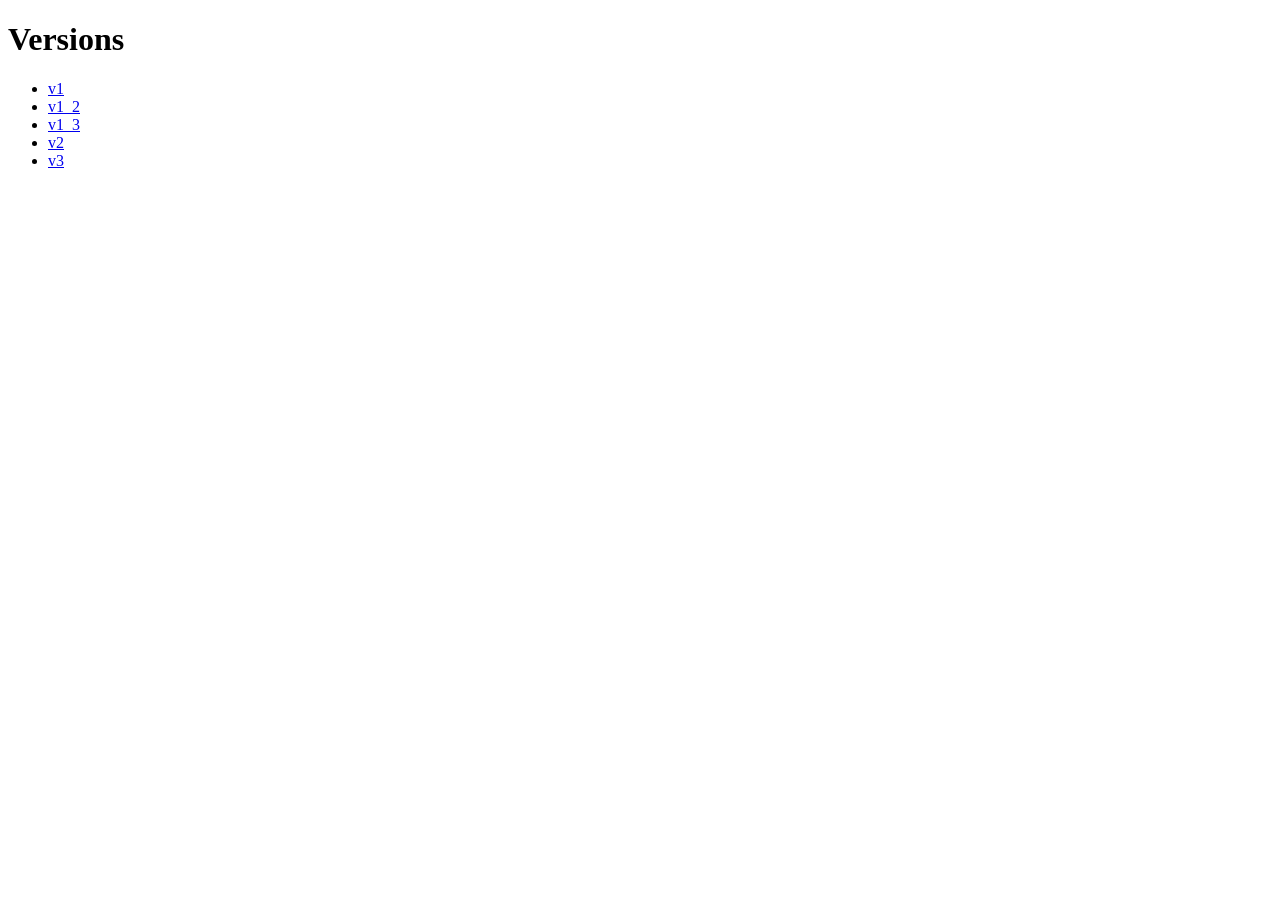
<file: index.html>
<!doctype html><html lang="en"><meta charset="utf-8"><title>Versions</title><h1>Versions</h1><ul><li><a href="v1/">v1</a></li>
<li><a href="v1_2/">v1_2</a></li>
<li><a href="v1_3/">v1_3</a></li>
<li><a href="v2/">v2</a></li>
<li><a href="v3/">v3</a></li></ul>
</file>
